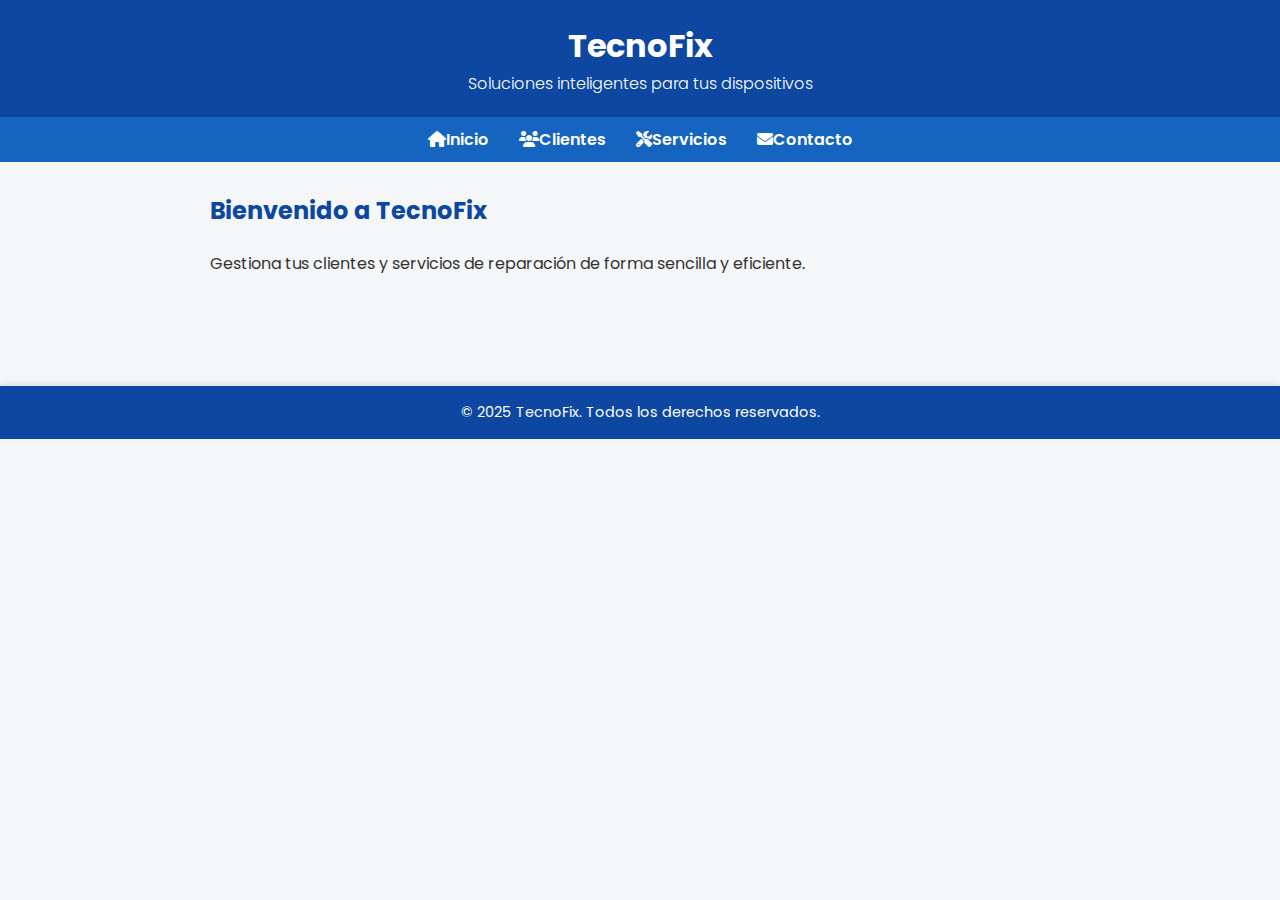
<file: index.html>
<!DOCTYPE html>
<html lang="en">
<head>
    <meta charset="UTF-8">
    <meta name="viewport" content="width=device-width, initial-scale=1.0">
    <title>Inicio - TecnoFix</title>

    <!--css-->
    <link rel="stylesheet" href="./css/styles.css">
    <!--fontawesome-->
    <link rel="stylesheet" href="https://cdnjs.cloudflare.com/ajax/libs/font-awesome/6.4.0/css/all.min.css" />
    <!--bootstrap-->
    <link href="https://cdn.jsdelivr.net/npm/bootstrap@5.0.2/dist/css/bootstrap.min.css" rel="stylesheet" integrity="sha384-EVSTQN3/azprG1Anm3QDgpJLIm9Nao0Yz1ztcQTwFspd3yD65VohhpuuCOmLASjC" crossorigin="anonymous">
</head>
<body>
    <header>
    <h1>TecnoFix</h1>
    <p>Soluciones inteligentes para tus dispositivos</p>
  </header>

  <nav>
    <ul>
      <li><a href="index.html"><i class="fas fa-home"></i>Inicio</a></li>
      <li><a href="./paginas/clientes.html"><i class="fas fa-users"></i>Clientes</a></li>
      <li><a href="./paginas/servicios.html"><i class="fas fa-tools"></i>Servicios</a></li>
      <li><a href="./paginas/contacto.html"><i class="fas fa-envelope"></i>Contacto</a></li>
    </ul>
  </nav>

  <main>
    <section>
      <h2>Bienvenido a TecnoFix</h2>
      <p>Gestiona tus clientes y servicios de reparación de forma sencilla y eficiente.</p>
    </section>
  </main>

  <footer>
    <p>&copy; 2025 TecnoFix. Todos los derechos reservados.</p>
  </footer>
  
  <script src="./js/main.js"></script>
  <script src="https://cdn.jsdelivr.net/npm/bootstrap@5.0.2/dist/js/bootstrap.bundle.min.js" integrity="sha384-MrcW6ZMFYlzcLA8Nl+NtUVF0sA7MsXsP1UyJoMp4YLEuNSfAP+JcXn/tWtIaxVXM" crossorigin="anonymous"></script>
</body>
</html>
</file>
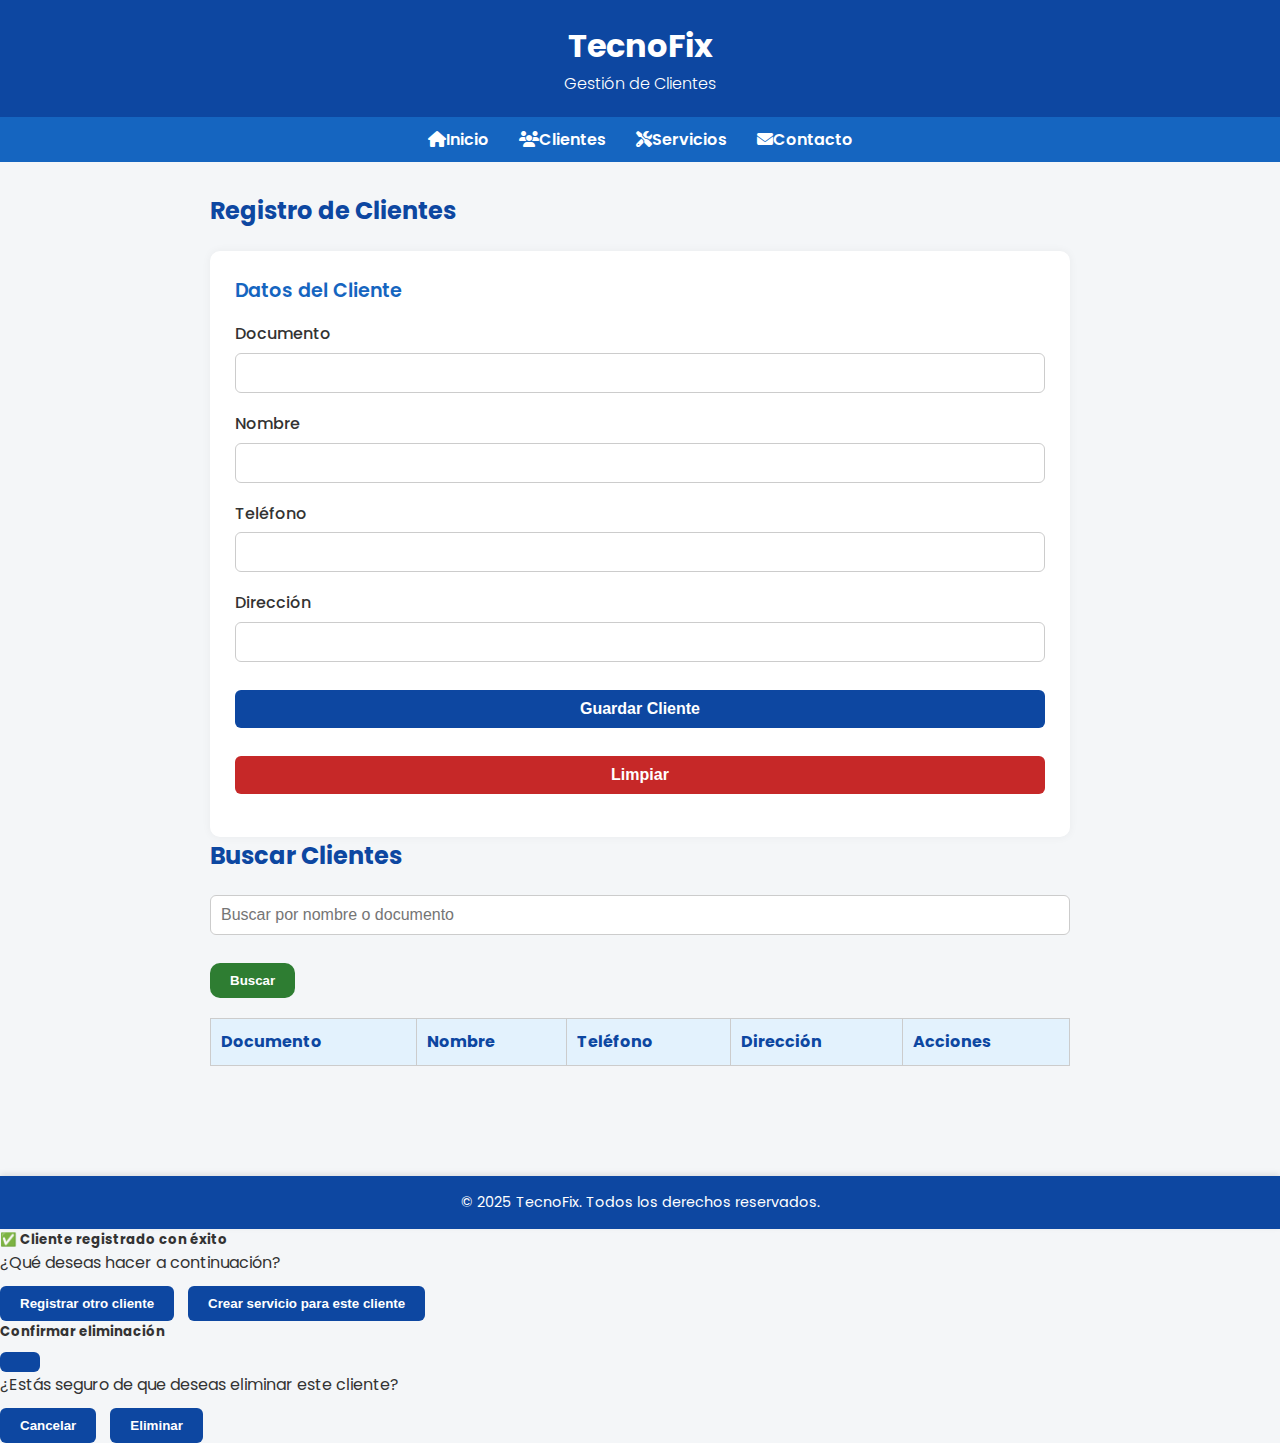
<file: paginas/clientes.html>
<!DOCTYPE html>
<html lang="en">

<head>
  <meta charset="UTF-8">
  <meta name="viewport" content="width=device-width, initial-scale=1.0">
  <title>Gestión de Clientes - TecnoFix</title>

  <!--css-->
  <link rel="stylesheet" href="../css/styles.css">
  <!--fontawesome-->
  <link rel="stylesheet" href="https://cdnjs.cloudflare.com/ajax/libs/font-awesome/6.4.0/css/all.min.css" />

  <link href="https://cdn.jsdelivr.net/npm/bootstrap@5.0.2/dist/css/bootstrap.min.css" rel="stylesheet" integrity="sha384-EVSTQN3/azprG1Anm3QDgpJLIm9Nao0Yz1ztcQTwFspd3yD65VohhpuuCOmLASjC" crossorigin="anonymous">
</head>

<body>
  <header>
    <h1>TecnoFix</h1>
    <p>Gestión de Clientes</p>
  </header>

  <nav>
    <ul>
      <li><a href="/aca_leonardo_zambrano/index.html"><i class="fas fa-home"></i>Inicio</a></li>
      <li><a href="clientes.html"><i class="fas fa-users"></i>Clientes</a></li>
      <li><a href="servicios.html"><i class="fas fa-tools"></i>Servicios</a></li>
      <li><a href="contacto.html"><i class="fas fa-envelope"></i>Contacto</a></li>
    </ul>
  </nav>

  <main>
    <section>
      <h2>Registro de Clientes</h2>
      <form id="formClientes" onsubmit="return validarFormularioCliente()">
  <fieldset>
    <legend>Datos del Cliente</legend>
    <label for="documento">Documento</label>
    <input type="text" name="documento" id="documento" pattern="[0-9]{6,10}" required />

    <label for="nombre">Nombre</label>
    <input type="text" name="nombre" id="nombre" required />

    <label for="telefono">Teléfono</label>
    <input type="tel" name="telefono" id="telefono" pattern="[0-9]{7,10}" required />

    <label for="direccion">Dirección</label>
    <input type="text" name="direccion" id="direccion" required />

    <input type="submit" value="Guardar Cliente" />
    <input type="reset" value="Limpiar" />
  </fieldset>
</form>

    <section>
      <h2>Buscar Clientes</h2>
      <input type="text" id="busquedaCliente" placeholder="Buscar por nombre o documento" />
      <button onclick="filtrarClientes()" class="btn-buscar">Buscar</button>

      <div class="table-responsive">
        <table class="table table-striped table-hover align-middle text-center">
          <thead class="table-primary">
            <tr>
              <th>Documento</th>
              <th>Nombre</th>
              <th>Teléfono</th>
              <th>Dirección</th>
              <th>Acciones</th>
            </tr>
          </thead>
          <tbody id="tablaClientes">
            <!-- Los datos de los clientes se cargarán aquí dinámicamente -->
          </tbody>
        </table>
      </div>
    </section>
  </main>

  <footer>
    <p>&copy; 2025 TecnoFix. Todos los derechos reservados.</p>
  </footer>


  

  <script src="../js//main.js"></script>

  <script src="https://cdn.jsdelivr.net/npm/bootstrap@5.0.2/dist/js/bootstrap.bundle.min.js" integrity="sha384-MrcW6ZMFYlzcLA8Nl+NtUVF0sA7MsXsP1UyJoMp4YLEuNSfAP+JcXn/tWtIaxVXM" crossorigin="anonymous"></script>

<!-- Modal: Cliente creado con éxito -->
<div class="modal fade" id="modalClienteExito" tabindex="-1">
  <div class="modal-dialog modal-dialog-centered">
    <div class="modal-content text-center p-4">
      <h5 class="mb-3">✅ Cliente registrado con éxito</h5>
      <p>¿Qué deseas hacer a continuación?</p>
      <div class="d-flex justify-content-center gap-3 mt-3">
        <button type="button" class="btn btn-secondary" data-bs-dismiss="modal">
          Registrar otro cliente
        </button>
        <button type="button" id="btnIrServicios" class="btn btn-primary">
          Crear servicio para este cliente
        </button>
      </div>
    </div>
  </div>
</div>

  <!-- Modal Confirmar Eliminación -->
<div class="modal fade" id="modalConfirmarEliminar" tabindex="-1" aria-hidden="true">
  <div class="modal-dialog modal-dialog-centered">
    <div class="modal-content">
      <div class="modal-header bg-danger text-white">
        <h5 class="modal-title">Confirmar eliminación</h5>
        <button type="button" class="btn-close btn-close-white" data-bs-dismiss="modal"></button>
      </div>
      <div class="modal-body">
        <p id="textoConfirmacionEliminar">¿Estás seguro de que deseas eliminar este cliente?</p>
      </div>
      <div class="modal-footer">
        <button type="button" class="btn btn-secondary" id="btnCancelarEliminar">Cancelar</button>
        <button type="button" class="btn btn-danger" id="btnConfirmarEliminar">Eliminar</button>
      </div>
    </div>
  </div>
</div>

</body>

</html>
</file>
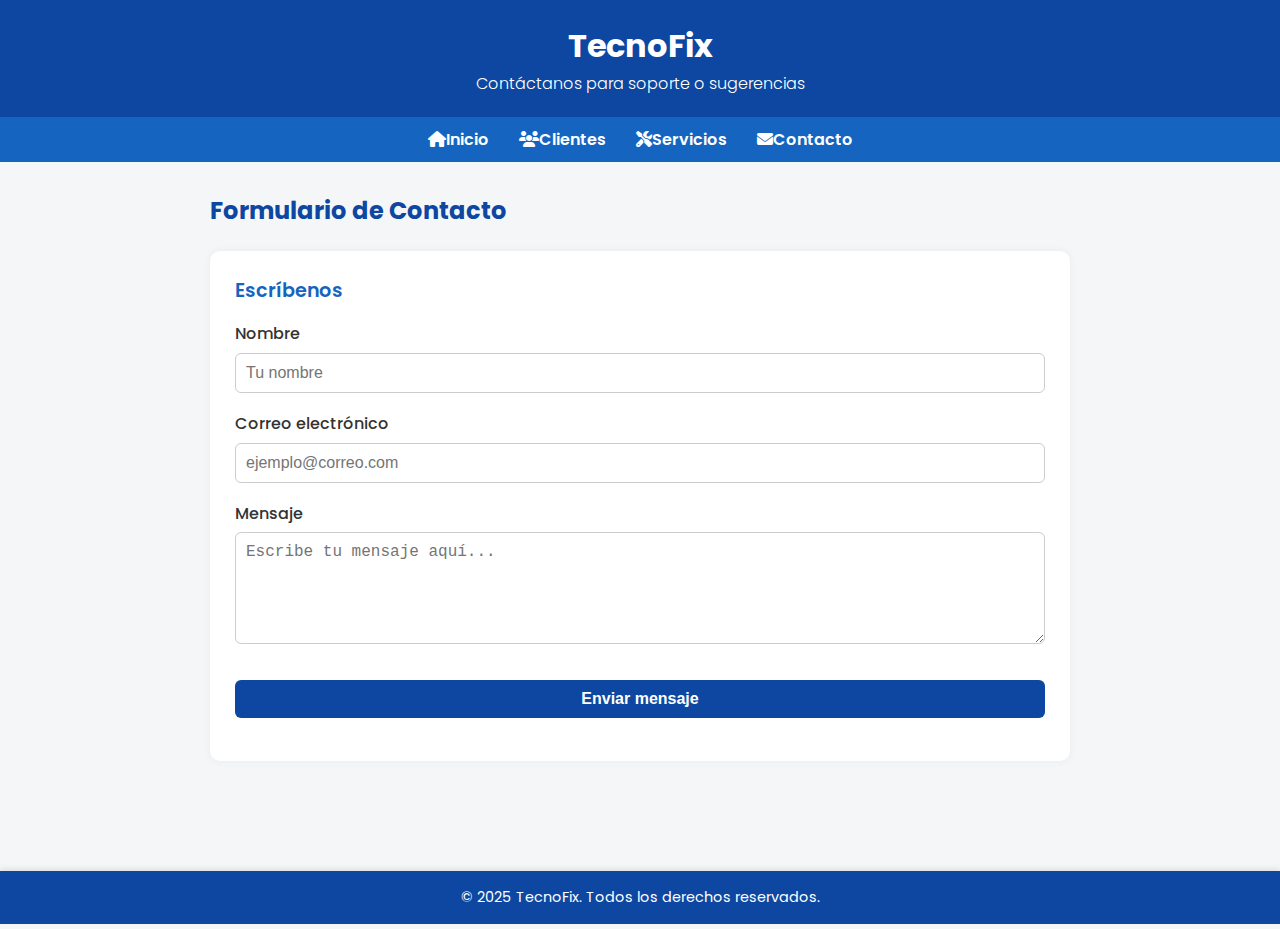
<file: paginas/contacto.html>
<!DOCTYPE html>
<html lang="en">
<head>
    <meta charset="UTF-8">
    <meta name="viewport" content="width=device-width, initial-scale=1.0">
    <title>Contacto - TecnoFix</title>

    <!--css-->
    <link rel="stylesheet" href="../css/styles.css">
    <!--fontawesome-->
    <link rel="stylesheet" href="https://cdnjs.cloudflare.com/ajax/libs/font-awesome/6.4.0/css/all.min.css" />
</head>
<body>
    <header>
    <h1>TecnoFix</h1>
    <p>Contáctanos para soporte o sugerencias</p>
  </header>

  <nav>
    <ul>
      <li><a href="/aca_leonardo_zambrano/index.html"><i class="fas fa-home"></i>Inicio</a></li>
      <li><a href="clientes.html"><i class="fas fa-users"></i>Clientes</a></li>
      <li><a href="servicios.html"><i class="fas fa-tools"></i>Servicios</a></li>
      <li><a href="contacto.html"><i class="fas fa-envelope"></i>Contacto</a></li>
    </ul>
  </nav>

  <main>
    <section>
      <h2>Formulario de Contacto</h2>
      <form action="" method="post">
        <fieldset>
          <legend>Escríbenos</legend>
          <label for="nombre">Nombre</label>
          <input type="text" name="nombre" id="nombre" placeholder="Tu nombre" required />

          <label for="email">Correo electrónico</label>
          <input type="email" name="email" id="email" placeholder="ejemplo@correo.com" required />

          <label for="mensaje">Mensaje</label>
          <textarea name="mensaje" id="mensaje" rows="5" placeholder="Escribe tu mensaje aquí..." required></textarea>

          <input type="submit" value="Enviar mensaje" />
        </fieldset>
      </form>
    </section>
  </main>

  <footer>
    <p>&copy; 2025 TecnoFix. Todos los derechos reservados.</p>
  </footer>

  <script src="../js/main.js"></script>
</body>
</html>
</file>
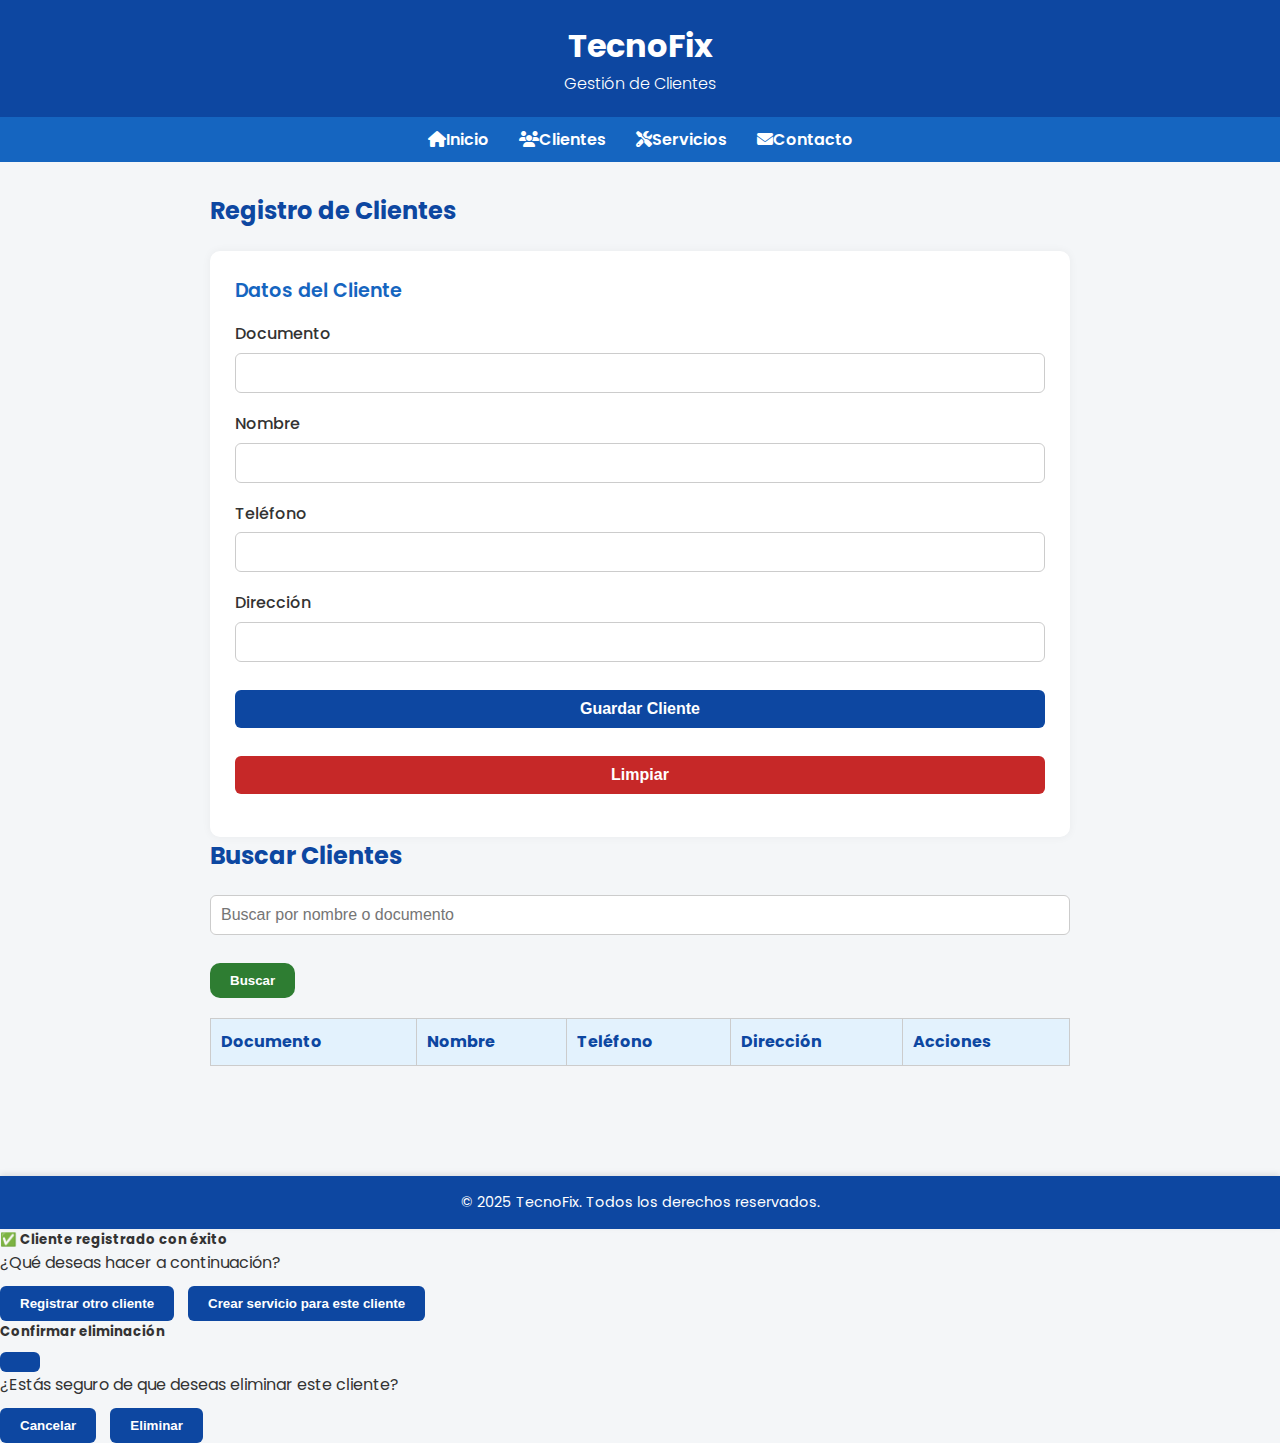
<file: paginas/editar_cliente.html>
<!DOCTYPE html>
<html lang="es">

<head>
  <meta charset="UTF-8">
  <meta name="viewport" content="width=device-width, initial-scale=1.0">
  <title>Editar Cliente - TecnoFix</title>
  <link rel="stylesheet" href="../css/styles.css">

  <!--bootstrap-->
  <link href="https://cdn.jsdelivr.net/npm/bootstrap@5.0.2/dist/css/bootstrap.min.css" rel="stylesheet"
    integrity="sha384-EVSTQN3/azprG1Anm3QDgpJLIm9Nao0Yz1ztcQTwFspd3yD65VohhpuuCOmLASjC" crossorigin="anonymous">
</head>

<body>
  <header>
    <h1>TecnoFix</h1>
    <p>Editar Cliente</p>
  </header>

  <nav>
    <ul>
      <li><a href="clientes.html"><i class="fas fa-users"></i>Volver a Clientes</a></li>
    </ul>
  </nav>

  <main>
    <section>
      <h2>Actualizar Datos del Cliente</h2>
      <form action="../php/actualizar_cliente.php" method="post"  id="formEditarCliente">
        <fieldset>
          <legend>Datos del Cliente</legend>

          <input type="hidden" name="id_cliente" id="id_cliente" />

          <label for="documento">Documento</label>
          <input type="text" name="documento" id="documento" readonly />

          <label for="nombre">Nombre</label>
          <input type="text" name="nombre" id="nombre" required />

          <label for="telefono">Teléfono</label>
          <input type="text" name="telefono" id="telefono" required />

          <label for="direccion">Dirección</label>
          <input type="text" name="direccion" id="direccion" required />

          <input type="submit" value="Actualizar Cliente">
        </fieldset>
      </form>
    </section>
  </main>

  <footer>
    <p>&copy; 2025 TecnoFix. Todos los derechos reservados.</p>
  </footer>



  <!-- Modal de confirmación -->
  <div class="modal fade" id="modalConfirmacion" tabindex="-1" aria-labelledby="modalConfirmacionLabel"
    aria-hidden="true">
    <div class="modal-dialog modal-dialog-centered">
      <div class="modal-content text-center p-3">
        <h5 class="modal-title mb-2" id="modalConfirmacionLabel">✅ Actualización exitosa</h5>
        <p>Los datos del cliente se han actualizado correctamente.</p>
        <button type="button" class="btn btn-primary mt-3" id="btnAceptarModal">Aceptar</button>
      </div>
    </div>
  </div>


  <!--Bootsrap-->
  <script src="https://cdn.jsdelivr.net/npm/bootstrap@5.0.2/dist/js/bootstrap.bundle.min.js"
    integrity="sha384-MrcW6ZMFYlzcLA8Nl+NtUVF0sA7MsXsP1UyJoMp4YLEuNSfAP+JcXn/tWtIaxVXM"
    crossorigin="anonymous"></script>


  <script>
    // ===============================
    // 🔹 Cargar datos del cliente
    // ===============================
    const params = new URLSearchParams(window.location.search);
    const documento = params.get('documento');

    if (!documento) {
      alert("No se especificó un cliente para editar.");
      window.location.href = "clientes.html";
    }

    async function cargarDatosCliente(documento) {
      try {
        const response = await fetch(`../php/obtener_cliente.php?documento=${encodeURIComponent(documento)}`);

        if (!response.ok) {
          throw new Error(`Error HTTP: ${response.status}`);
        }

        const data = await response.json();

        if (!data || Object.keys(data).length === 0) {
          alert("No se encontraron datos del cliente.");
          return;
        }

        // Llenar los campos del formulario
        document.getElementById("documento").value = data.documento;
        document.getElementById("nombre").value = data.nombre;
        document.getElementById("telefono").value = data.telefono;
        document.getElementById("direccion").value = data.direccion;

      } catch (error) {
        console.error("Error al cargar datos del cliente:", error);
        alert("Hubo un error al cargar los datos del cliente. Revisa la consola para más detalles.");
      }
    }

    cargarDatosCliente(documento);

    // ===============================
    // 🔹 Enviar datos actualizados
    // ===============================
    document.getElementById("formEditarCliente").addEventListener("submit", async (e) => {
      e.preventDefault();

      const datos = new FormData(e.target);

      try {
        const response = await fetch("../php/actualizar_cliente.php", {
          method: "POST",
          body: datos,
        });

        if (!response.ok) throw new Error(`Error HTTP: ${response.status}`);

        const data = await response.json();

        if (data.success) {
          // Mostrar modal de confirmación
          const modal = new bootstrap.Modal(document.getElementById('modalConfirmacion'));
          modal.show();

          // Redirigir al cerrar el modal
          document.getElementById("btnAceptarModal").addEventListener("click", () => {
            modal.hide();
            window.location.href = "clientes.html";
          });

        } else {
          alert("⚠️ " + data.message);
        }

      } catch (error) {
        console.error("Error al actualizar:", error);
        alert("❌ Error al enviar los datos al servidor.");
      }
    });

  </script>


</body>

</html>
</file>
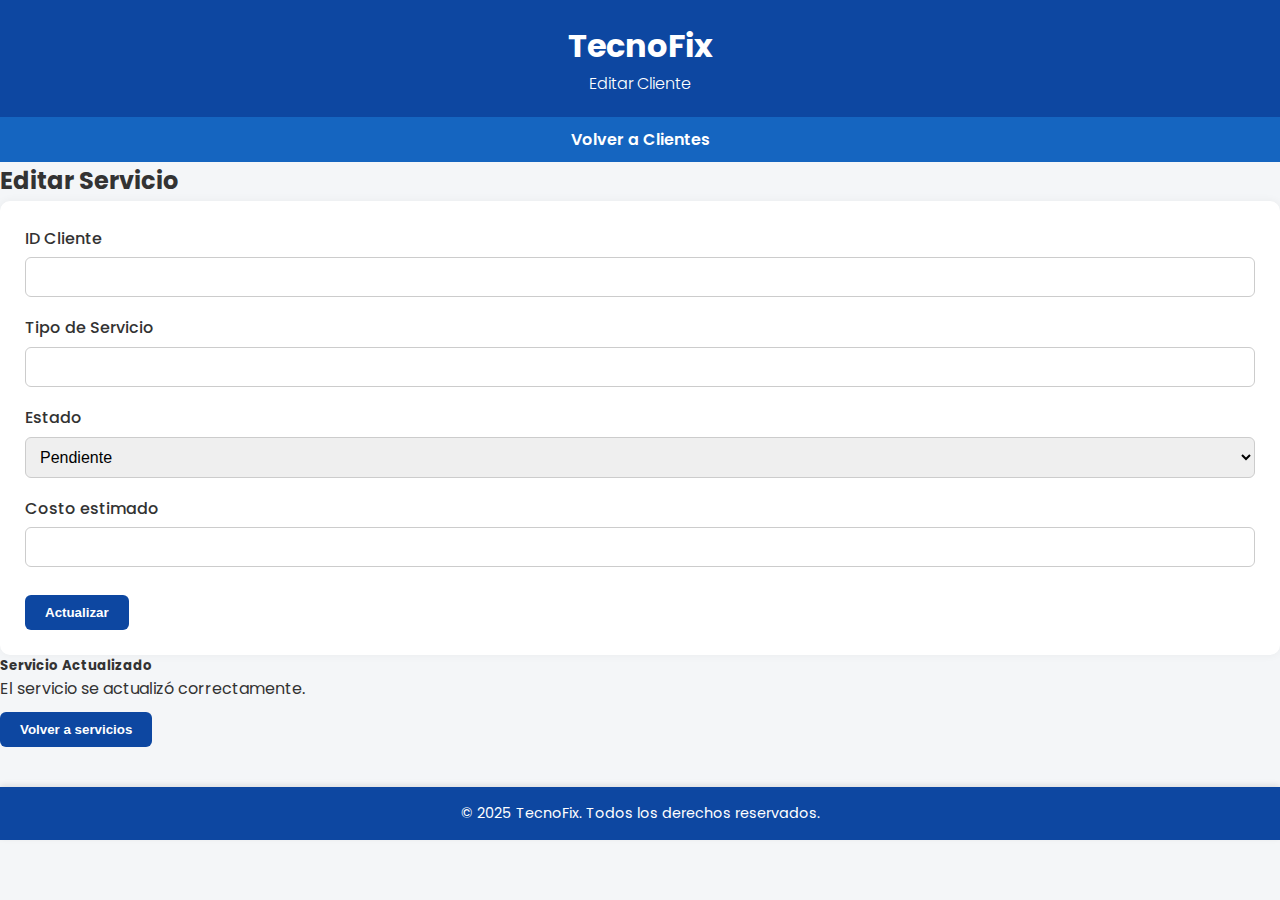
<file: paginas/editar_servicio.html>
<!DOCTYPE html>
<html lang="es">
<head>
  <meta charset="UTF-8">
  <meta name="viewport" content="width=device-width, initial-scale=1.0">
  <title>Editar Servicio</title>
  <link rel="stylesheet" href="../css/styles.css">
   <!--bootstrap-->
  <link href="https://cdn.jsdelivr.net/npm/bootstrap@5.0.2/dist/css/bootstrap.min.css" rel="stylesheet"
    integrity="sha384-EVSTQN3/azprG1Anm3QDgpJLIm9Nao0Yz1ztcQTwFspd3yD65VohhpuuCOmLASjC" crossorigin="anonymous">
</head>
<body>

  <header>
    <h1>TecnoFix</h1>
    <p>Editar Cliente</p>
  </header>

  <nav>
    <ul>
      <li><a href="clientes.html"><i class="fas fa-users"></i>Volver a Clientes</a></li>
    </ul>
  </nav>

  <div class="container">
    <h2>Editar Servicio</h2>
    <form id="formEditarServicio">
      <input type="hidden" id="id_servicio" name="id_servicio">

      <label>ID Cliente</label>
      <input type="text" id="cliente" name="cliente" class="form-control" required>

      <label>Tipo de Servicio</label>
      <input type="text" id="tipo" name="tipo" class="form-control" required>

      <label>Estado</label>
      <select id="estado" name="estado" class="form-select">
        <option value="pendiente">Pendiente</option>
        <option value="en_proceso">En proceso</option>
        <option value="finalizado">Finalizado</option>
      </select>

      <label>Costo estimado</label>
      <input type="number" id="costo" name="costo" class="form-control" required>

      <button type="submit" class="btn btn-success mt-3">Actualizar</button>
    </form>
  </div>

  <!-- Modal de Éxito -->
<div class="modal fade" id="modalExito" tabindex="-1" aria-labelledby="modalExitoLabel" aria-hidden="true">
  <div class="modal-dialog modal-dialog-centered">
    <div class="modal-content border-success">
      <div class="modal-header bg-success text-white">
        <h5 class="modal-title" id="modalExitoLabel">Servicio Actualizado</h5>
      </div>
      <div class="modal-body">
        <p>El servicio se actualizó correctamente.</p>
      </div>
      <div class="modal-footer">
        <button type="button" class="btn btn-success" id="btnVolverServicios" data-bs-dismiss="modal">
          Volver a servicios
        </button>
      </div>
    </div>
  </div>
</div>


  <footer>
    <p>&copy; 2025 TecnoFix. Todos los derechos reservados.</p>
  </footer>

  <script src="https://cdn.jsdelivr.net/npm/bootstrap@5.0.2/dist/js/bootstrap.bundle.min.js" integrity="sha384-MrcW6ZMFYlzcLA8Nl+NtUVF0sA7MsXsP1UyJoMp4YLEuNSfAP+JcXn/tWtIaxVXM" crossorigin="anonymous"></script>
  <script src="../js/servicios.js"></script>
</body>
</html>
</file>
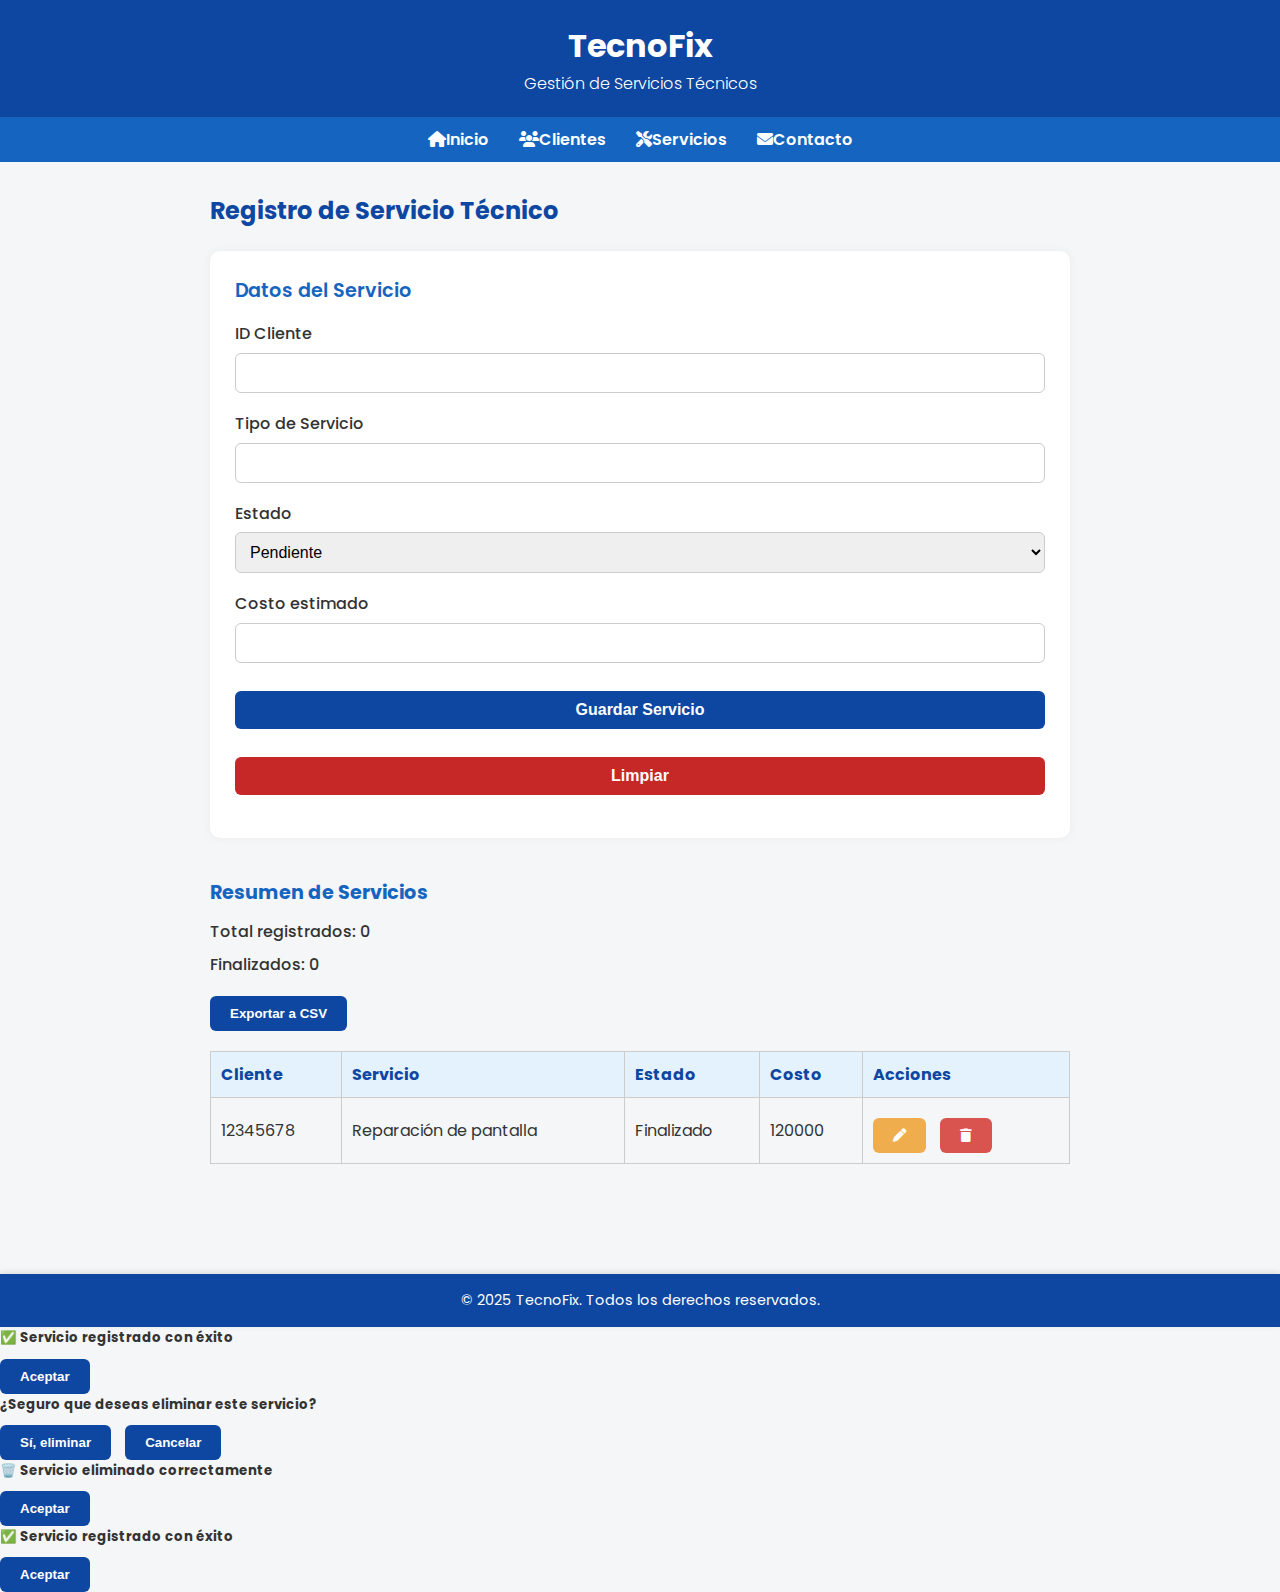
<file: paginas/servicios.html>
<!DOCTYPE html>
<html lang="en">
<head>
    <meta charset="UTF-8">
    <meta name="viewport" content="width=device-width, initial-scale=1.0">
    <title>Gestión de Servicios - TecnoFix</title>

    <!--css-->
    <link rel="stylesheet" href="../css/styles.css">
    <!--fontawesome-->
    <link rel="stylesheet" href="https://cdnjs.cloudflare.com/ajax/libs/font-awesome/6.4.0/css/all.min.css" />

    <link href="https://cdn.jsdelivr.net/npm/bootstrap@5.0.2/dist/css/bootstrap.min.css" rel="stylesheet" integrity="sha384-EVSTQN3/azprG1Anm3QDgpJLIm9Nao0Yz1ztcQTwFspd3yD65VohhpuuCOmLASjC" crossorigin="anonymous">
</head>
<body>
    <header>
    <h1>TecnoFix</h1>
    <p>Gestión de Servicios Técnicos</p>
  </header>

  <nav>
    <ul>
      <li><a href="/aca_leonardo_zambrano/index.html"><i class="fas fa-home"></i>Inicio</a></li>
      <li><a href="clientes.html"><i class="fas fa-users"></i>Clientes</a></li>
      <li><a href="servicios.html"><i class="fas fa-tools"></i>Servicios</a></li>
      <li><a href="contacto.html"><i class="fas fa-envelope"></i>Contacto</a></li>
    </ul>
  </nav>

  <main>
    <section>
      <h2>Registro de Servicio Técnico</h2>
      <form method="post" id="formCrearServicio">
        <fieldset>
          <legend>Datos del Servicio</legend>
          <label for="cliente">ID Cliente</label>
          <input type="text" name="cliente" id="cliente" required readonly />

          <label for="tipo">Tipo de Servicio</label>
          <input type="text" name="tipo" id="tipo" required />

          <label for="estado">Estado</label>
          <select name="estado" id="estado">
            <option value="pendiente">Pendiente</option>
            <option value="en_proceso">En proceso</option>
            <option value="finalizado">Finalizado</option>
          </select>

          <label for="costo">Costo estimado</label>
          <input type="number" name="costo" id="costo" min="1" required />

          <input type="submit" value="Guardar Servicio" />
          <input type="reset" value="Limpiar" />
        </fieldset>
      </form>
    </section>

    <section id="reporteServicios">
      <h3>Resumen de Servicios</h3>
      <p>Total registrados: <span id="totalServicios">0</span></p>
      <p>Finalizados: <span id="finalizados">0</span></p>
      <button onclick="exportarCSV()">Exportar a CSV</button>

      <div class="table-responsive">
        <table class="table table-striped table-hover align-middle text-center">
          <thead class="table-primary">
            <tr>
              <th>Cliente</th>
              <th>Servicio</th>
              <th>Estado</th>
              <th>Costo</th>
              <th>Acciones</th>
            </tr>
          </thead>
          <tbody id="tablaServicios">
            <tr class="fila-servicio" data-estado="finalizado">
              <td>12345678</td>
              <td>Reparación de pantalla</td>
              <td>Finalizado</td>
              <td>120000</td>
              <td>
                <button class="update-button">
                  <i class="fa-solid fa-pen"></i>
                </button>
                <button class="delete-button">
                  <i class="fa-solid fa-trash"></i>
                </button>
              </td>
            </tr>
            <!-- Más filas dinámicas -->
          </tbody>
        </table>
      </div>
    </section>

  </main>

  <footer>
    <p>&copy; 2025 TecnoFix. Todos los derechos reservados.</p>
  </footer>

<!-- Modal: Creación exitosa -->
<div class="modal fade" id="modalConfirmarCreacion" tabindex="-1">
  <div class="modal-dialog modal-dialog-centered">
    <div class="modal-content text-center p-3">
      <h5 class="mb-3">✅ Servicio registrado con éxito</h5>
      <button type="button" class="btn btn-primary" data-bs-dismiss="modal">Aceptar</button>
    </div>
  </div>
</div>

<!-- Modal: Confirmar eliminación -->
<div class="modal fade" id="modalConfirmarEliminar" tabindex="-1">
  <div class="modal-dialog modal-dialog-centered">
    <div class="modal-content text-center p-3">
      <h5 class="mb-3">¿Seguro que deseas eliminar este servicio?</h5>
      <button type="button" id="btnConfirmarEliminar" class="btn btn-danger me-2">Sí, eliminar</button>
      <button type="button" class="btn btn-secondary" data-bs-dismiss="modal">Cancelar</button>
    </div>
  </div>
</div>

<!-- Modal: Eliminación exitosa -->
<div class="modal fade" id="modalEliminacionExitosa" tabindex="-1">
  <div class="modal-dialog modal-dialog-centered">
    <div class="modal-content text-center p-3">
      <h5 class="mb-3 text-success">🗑️ Servicio eliminado correctamente</h5>
      <button type="button" class="btn btn-primary" data-bs-dismiss="modal">Aceptar</button>
    </div>
  </div>
</div>

<!-- Modal: Servicio creado -->
<div class="modal fade" id="modalServicioExito" tabindex="-1">
  <div class="modal-dialog modal-dialog-centered">
    <div class="modal-content text-center p-4">
      <h5 class="mb-3">✅ Servicio registrado con éxito</h5>
      <button type="button" class="btn btn-primary" data-bs-dismiss="modal">Aceptar</button>
    </div>
  </div>
</div>



  <!--<script src="../js/main.js"></script>-->
  <script src="../js/servicios.js"></script>

  <script>
document.addEventListener("DOMContentLoaded", () => {
  const params = new URLSearchParams(window.location.search);
  const idCliente = params.get('id_cliente');
  
  if (idCliente) {
    const inputCliente = document.getElementById('cliente');
    if (inputCliente) inputCliente.value = idCliente;
  }
});
</script>

  <script src="https://cdn.jsdelivr.net/npm/bootstrap@5.0.2/dist/js/bootstrap.bundle.min.js" integrity="sha384-MrcW6ZMFYlzcLA8Nl+NtUVF0sA7MsXsP1UyJoMp4YLEuNSfAP+JcXn/tWtIaxVXM" crossorigin="anonymous"></script>
</body>
</html>
</file>
<file: css/styles.css>
@import url('https://fonts.googleapis.com/css2?family=Poppins:wght@400;600;700&display=swap');

* {
  margin: 0;
  padding: 0;
  box-sizing: border-box;
}

body {
  font-family: 'Poppins', sans-serif;
  background-color: #f4f6f8;
  color: #333;
  line-height: 1.6;
}

/* Header */
header {
  background-color: #0d47a1;
  color: #fff;
  padding: 20px;
  text-align: center;
  box-shadow: 0 2px 6px rgba(0, 0, 0, 0.2);
}

header h1 {
  font-size: 2rem;
}

header p {
  font-size: 1rem;
  font-weight: 300;
}

/* Navbar */
nav {
  background-color: #1565c0;
  padding: 10px 0;
}

nav ul {
  display: flex;
  justify-content: center;
  list-style: none;
  flex-wrap: wrap;
}

nav ul li {
  margin: 0 15px;
}

nav ul li a {
  color: #fff;
  text-decoration: none;
  font-weight: 600;
  transition: color 0.3s ease;
}

nav ul li a:hover {
  color: #cfd8dc;
}

/* Main */
main {
  padding: 30px 20px;
  max-width: 900px;
  margin: auto;
}

section {
  margin-bottom: 40px;
}

section h2 {
  font-size: 1.5rem;
  margin-bottom: 20px;
  color: #0d47a1;
}

section h3 {
  font-size: 1.2rem;
  margin-bottom: 10px;
  color: #1565c0;
}

/* Formulario */
form {
  background-color: #fff;
  padding: 25px;
  border-radius: 10px;
  box-shadow: 0 0 10px rgba(0, 0, 0, 0.05);
}

fieldset {
  border: none;
}

legend {
  font-size: 1.2rem;
  font-weight: 600;
  margin-bottom: 15px;
  color: #1565c0;
}

label {
  display: block;
  margin-bottom: 6px;
  font-weight: 500;
}

input,
select,
textarea {
  width: 100%;
  padding: 10px;
  margin-bottom: 18px;
  border: 1px solid #ccc;
  border-radius: 6px;
  font-size: 1rem;
  transition: border-color 0.3s ease;
}

input:focus,
select:focus,
textarea:focus {
  border-color: #1565c0;
  outline: none;
}

/* Botones */
input[type="submit"],
input[type="reset"],
button {
  background-color: #0d47a1;
  color: #fff;
  border: none;
  padding: 10px 20px;
  margin-top: 10px;
  margin-right: 10px;
  border-radius: 6px;
  font-weight: 600;
  cursor: pointer;
  transition: background-color 0.3s ease;
}

input[type="reset"] {
  background-color: #c62828;
}

input[type="submit"]:hover,
button:hover {
  background-color: #1565c0;
}

input[type="reset"]:hover {
  background-color: #b71c1c;
}


.btn-buscar {
  background-color: #2e7d32;
  margin-top: 10px;
  border-radius: 10px;
}
/* Tablas */
table {
  width: 100%;
  border-collapse: collapse;
  margin-top: 20px;
}

th,
td {
  border: 1px solid #ccc;
  padding: 10px;
  text-align: left;
}

th {
  background-color: #e3f2fd;
  color: #0d47a1;
}

tr:nth-child(even) {
  background-color: #f9f9f9;
}

/* Reporte */
#reporteServicios p {
  margin-bottom: 8px;
  font-weight: 500;
}

/* Responsive */
@media (max-width: 600px) {
  nav ul {
    flex-direction: column;
    align-items: center;
  }

  nav ul li {
    margin: 10px 0;
  }

  input[type="submit"],
  input[type="reset"],
  button {
    width: 100%;
    margin-bottom: 10px;
  }
}

/* Footer */
footer {
  background-color: #0d47a1;
  color: #fff;
  text-align: center;
  padding: 15px;
  font-size: 0.9rem;
  box-shadow: 0 -2px 6px rgba(0, 0, 0, 0.1);
  margin-top: 40px;
}

footer p {
  margin: 0;
}

.update-button {
  background-color: #f0ad4e;
  color: #fff !important;
}
.update-button:hover {
  background-color: #ec971f;
}

.delete-button {
  background-color: #d9534f;
}
.delete-button:hover {
  background-color: #c9302c;
}
</file>
